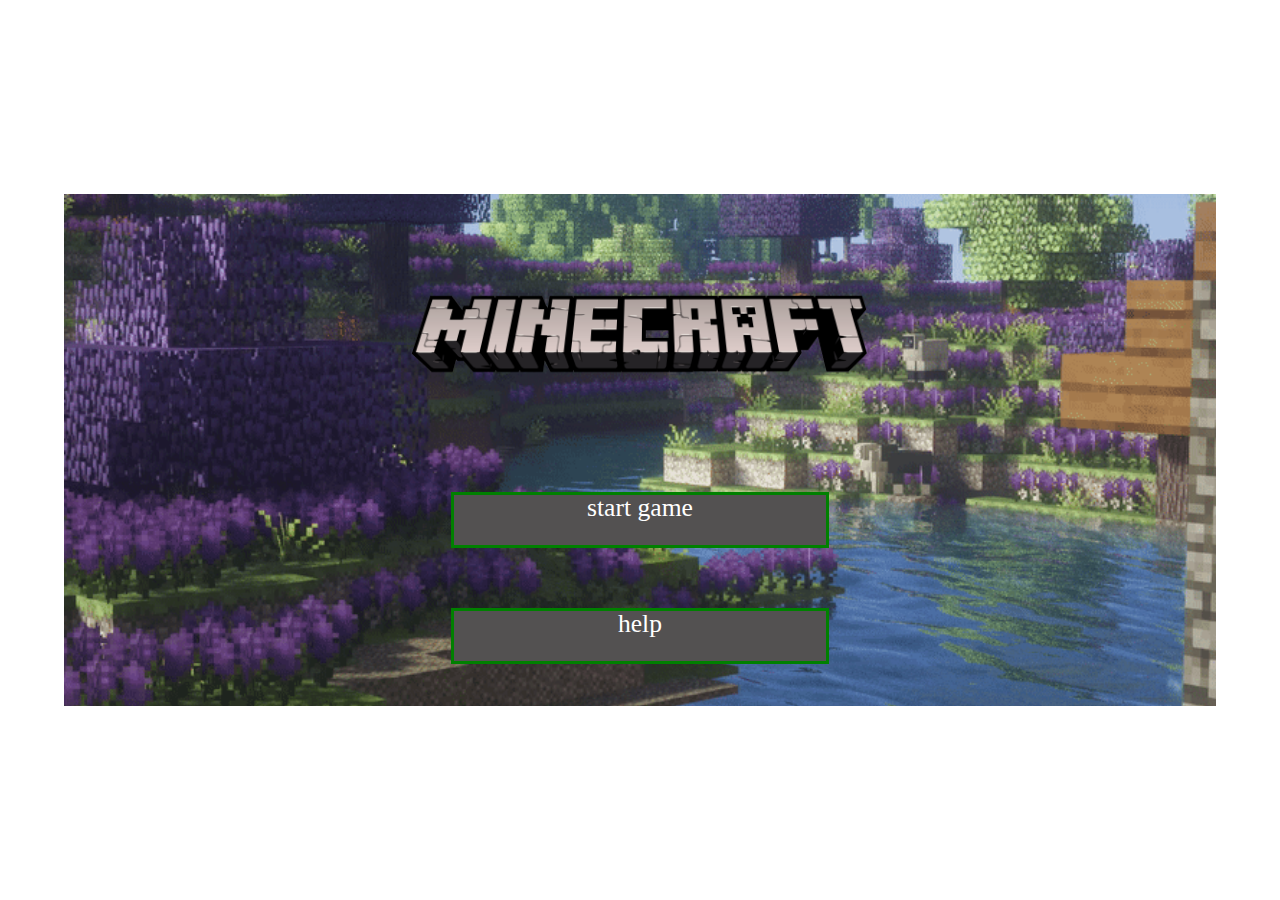
<file: index.html>
<html lang="en">
  <head>
    <meta charset="UTF-8" />
    <meta http-equiv="X-UA-Compatible" content="IE=edge" />
    <meta name="viewport" content="width=device-width, initial-scale=1.0" />
    <title>Document</title>
    <link rel="stylesheet" href="./css/startScreen.css" />
  </head>
  <body>
    <section id="startgame">
      <div class="logo"></div>
      <div
        onclick="window.location.href='./../pages/gameplay.html'"
        class="button"
      >
        start game
      </div>
      <div class="button">help</div>
    </section>
    <script src="./js/startgame.js"></script>
  </body>
</html>
</file>
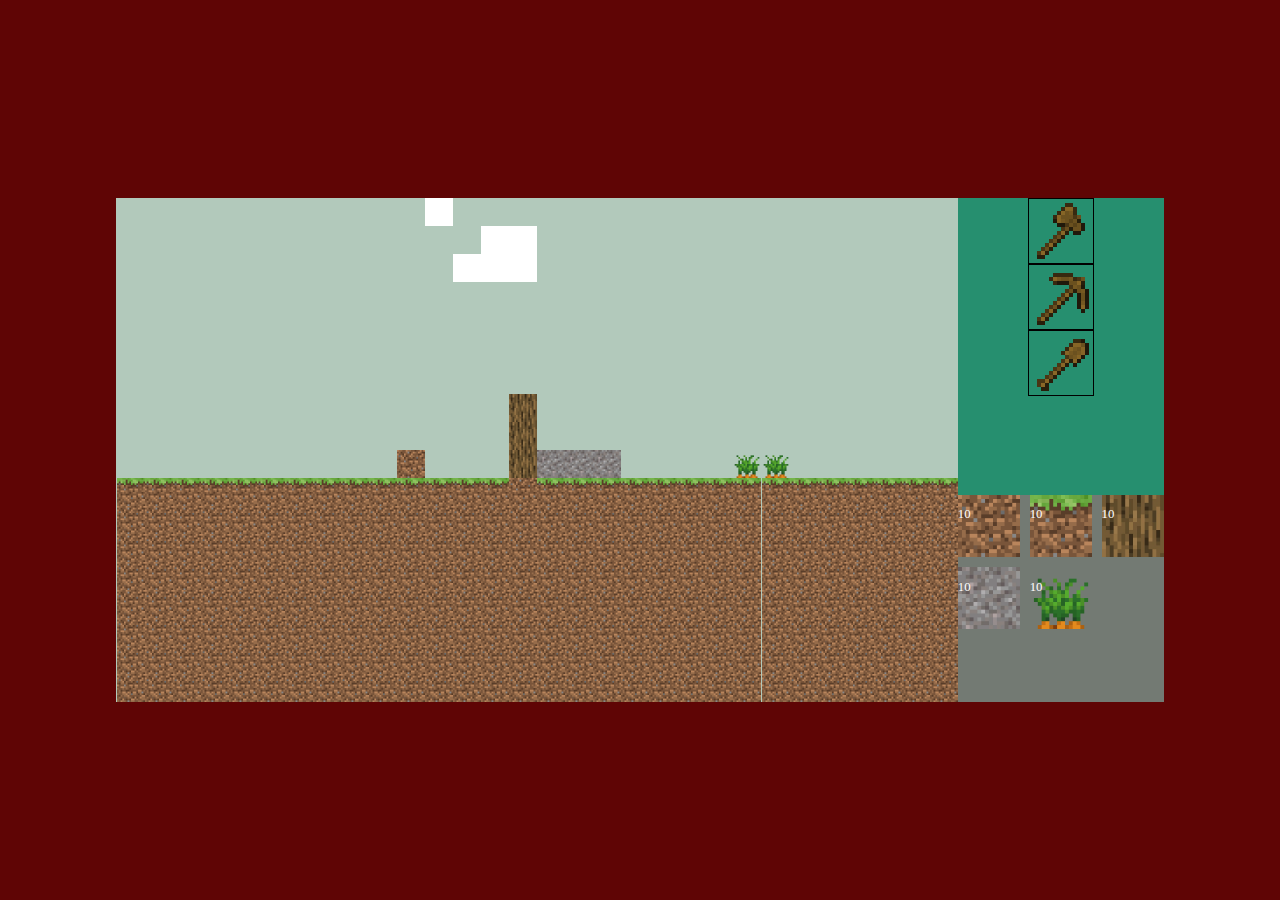
<file: pages/gameplay.html>
<html lang="en">
  <head>
    <meta charset="UTF-8" />
    <meta http-equiv="X-UA-Compatible" content="IE=edge" />
    <meta name="viewport" content="width=device-width, initial-scale=1.0" />
    <title>Game Play</title>
    <link rel="stylesheet" href="./../css/gamePlay.css" />
  </head>
  <body>
    <div class="gameplay">
      <div id="grid" class="gridTiles"></div>
      <div id="tools" class="tools">
        <div class="toolsCell" style="display: flex"></div>
        <div id="inventory" class="inventory"></div>
      </div>
    </div>
  </body>
  <script src="./../js/GamePlay.js"></script>
</html>
</file>
<file: css/startScreen.css>
a {
  color: #ffffff;
  text-decoration: none;
}
body {
  margin: 0;
  padding: 0;
  width: 100%;
  height: 100%;
  display: flex;
  justify-content: center;
}
#startgame {
  width: 90vw;
  height: 40vw;
  background-color: black;
  display: flex;
  flex-direction: column;
  justify-content: center;
  align-self: center;
  background-image: url("./../Backgrounds/1.gif");
  background-repeat: no-repeat;
  background-position: center;
  background-size: cover;
}
.logo {
  width: 40%;
  height: 20vw;
  background-image: url("./../Backgrounds/logo.png");
  background-repeat: no-repeat;
  background-position: center;
  align-self: center;
  background-size: cover;
}
.button {
  cursor: pointer;
  padding-left: 10vw;
  padding-right: 10vw;
  height: 80;
  align-self: center;
  margin: 30px;
  width: 10%;
  height: 50px;
  color: white;
  border: 3px solid green;
  font-size: 2vw;
  line-height: 100%;
  text-align: center;
  vertical-align: middle;
  background-color: rgb(83, 81, 81);
}
</file>
<file: css/gamePlay.css>
body {
  margin: 0;
  padding: 0;
  width: 100%;
  height: 100%;
  display: flex;
  justify-content: center;
  background-color: rgb(95, 5, 5);
}
.gameplay {
  align-self: center;
  width: 81.8vw;
  height: 39.4vw;
  background-color: rgb(178, 201, 187);
  display: flex;
  flex-direction: row;
  justify-content: space-between;
}
.tools {
  width: 20vw;
  flex-wrap: nowrap;
  height: 100%;
  background-color: rgb(38, 143, 111);
  display: flex;
  flex-direction: column;
  justify-content: space-between;
}
/* .gridTiles {
  flex-grow: 1;
  height: 100%;
  background-color: aqua;
} */

.gridTiles {
  display: grid;
  grid-template-columns: repeat(30, 1fr);
  grid-template-rows: repeat(18, 1fr);
  width: 100%;
  gap: 0px;
  height: 100%;
}
.cells {
  background-position: center;
  background-repeat: no-repeat;
  background-size: contain;
}
.cells:hover {
  box-shadow: inset 0px 0px 0px 1px rgb(0, 0, 0);

  cursor: pointer;
}
.toolsCell {
  height: 100%;
  display: flex;
  flex-direction: column;
}
.toolBox {
  width: 5vw;
  height: 5vw;
  background-position: center;
  background-repeat: no-repeat;
  background-size: contain;
  background-image: url("./../toolsImages/Axes.png");
  align-self: center;
  border: 1px black solid;
}
.inventory {
  width: 100%;
  height: 70%;
  background-color: rgb(115, 122, 115);
  display: grid;

  gap: 10px;
  grid-template-columns: repeat(3, 1fr);
  grid-template-rows: repeat(3, 1fr);
}
.inventoryTool {
  background-position: center;
  background-repeat: no-repeat;
  background-size: contain;
  cursor: pointer;
}
</file>
